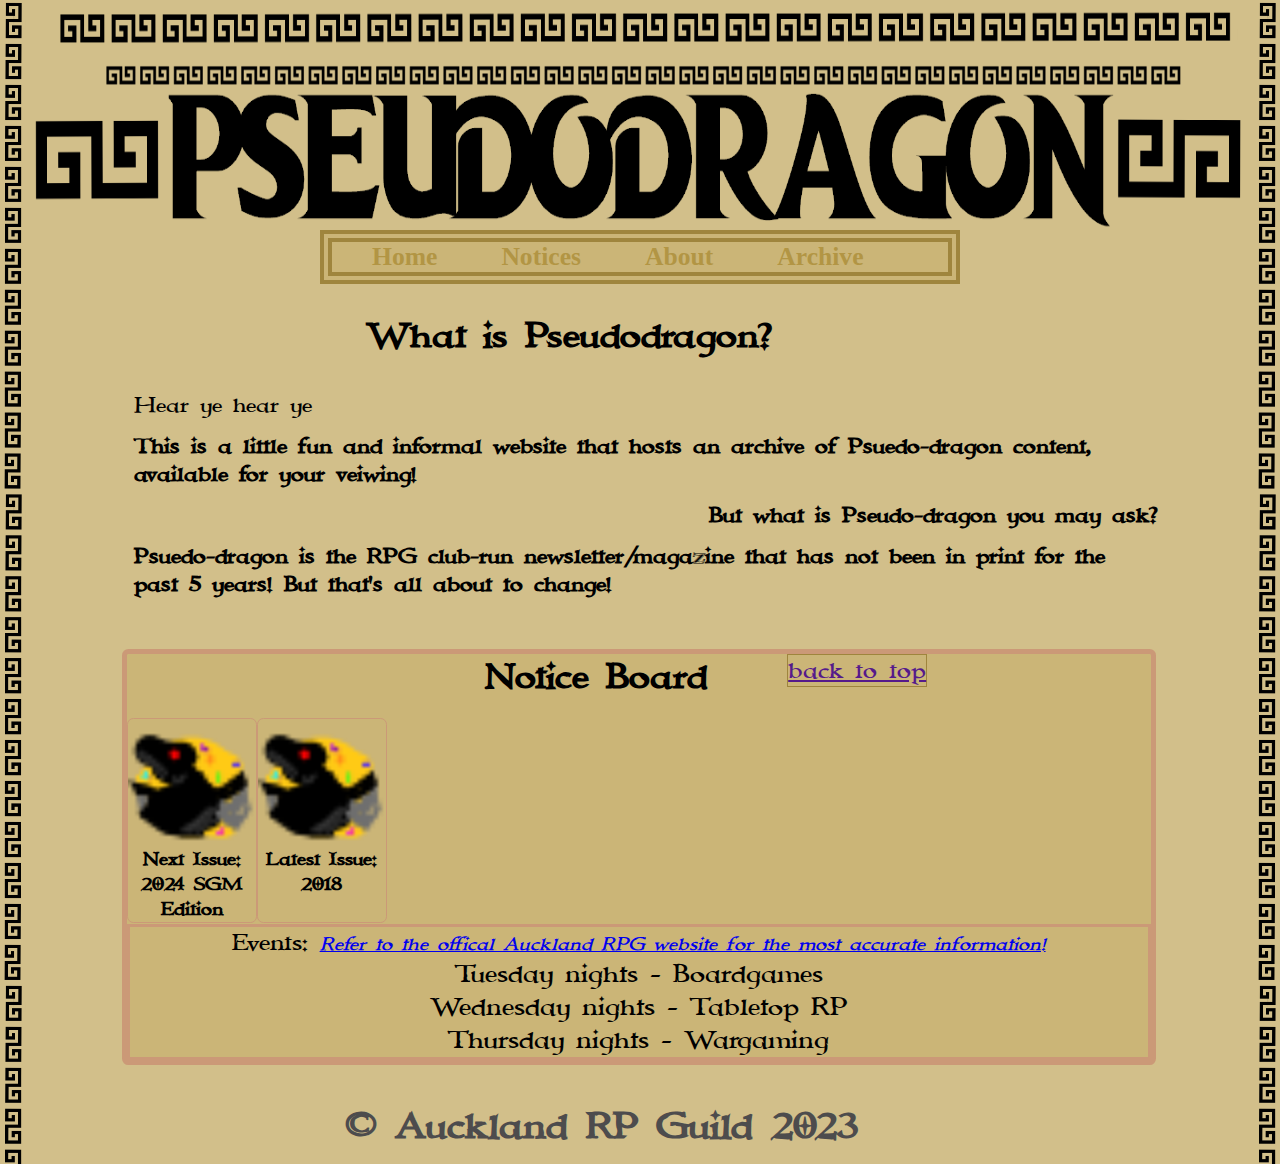
<file: index.html>
<!-- pseudodragon archive page -->
<!DOCTYPE html>
<html>
<head>
    <title>Pseudodragon</title>
    <link rel="icon" type="image/x-icon" href="dragonfavicon.png">
    <link rel="stylesheet" type="text/css" href="styles.css">
</head>
<body bgcolor= #D2BF8A class="body">
<img class="title" src="PseudodragonTitle(1).png">
<!--<h1 class="title">Pseudodragon!</h1>-->
<div class="nav-bar">
    <ul class="nav-bar-list">
        <li class="nav">
            <a class="nav" href="" style="color=#2980b9"> Home </a>
        </li> 
        <li class="nav">
            <a class="nav" href="#latest" style="color=#2980b9"> Notices </a>
        </li> 
        <li class="nav">
            <a class="nav" href="#about"> About </a>
        </li>
        <li class="nav">
            <a class="nav" href="/archive"> Archive </a>
        </li>
    </ul>
    <!--<a class="menu"> possible future mobile friendly feature
    <svg xmlns="http://www.w3.org/2000/svg" viewBox="0 0 24 24" width="max(3vh,20px)" height="max(3vh,20px)" fill="white"><path d="M 2 5 L 2 7 L 22 7 L 22 5 L 2 5 z M 2 11 L 2 13 L 22 13 L 22 11 L 2 11 z M 2 17 L 2 19 L 22 19 L 22 17 L 2 17 z"></path></svg>
    </a>-->
</div>
<div class="content">
    <ul class="stuff">
        <li class="content-list">
            <div id='about'>
                <h2 style="text-align:center">What is Pseudodragon?</h2>
                <!--<h7>Hear Thee Hear Thee</h7>-->
                <h9 class="content-text">Hear ye hear ye</h9>
                <h5 class="content-text">This is a little fun and informal website that hosts an archive of Psuedo-dragon content, available for your veiwing!</h5>
                <h3 class="content-text" style="text-align:right">But what is Pseudo-dragon you may ask?</h3>
                <h5 class="content-text">Psuedo-dragon is the RPG club-run newsletter/magazine that has not been in print for the past 5 years! But that's all about to change!</h5>
                <!--<h5> This is sample text that will be replaced soon:

Introducing PseudoDragon, a magazine dedicated to the world of tabletop games that has been providing enthusiasts with insightful and engaging content for years. With a focus on board games, role-playing games, card games, and more, PseudoDragon delves into the intricate and captivating realm of analog gaming.

At PseudoDragon, we're all about fostering a community of like-minded individuals who share a passion for tabletop gaming. Our pages are filled with in-depth articles that explore game mechanics, strategies, and the ever-evolving trends within the world of tabletop gaming. Whether you're a seasoned player or a curious newcomer, our content caters to all levels of experience.

What sets PseudoDragon apart is our commitment to providing comprehensive and honest game reviews. Our team of dedicated reviewers meticulously assesses each game, considering gameplay dynamics, artwork, replay value, and overall enjoyment. You can trust PseudoDragon to offer well-rounded evaluations that help you make informed decisions about which games to add to your collection.

In addition to our reviews, we offer exclusive interviews with game designers, creators, and industry insiders. Get a glimpse into the minds behind your favorite games and gain insights into the creative processes that bring these captivating worlds to life.

PseudoDragon also serves as a platform for sharing user-generated content, including personal gaming experiences, house rules, and campaign anecdotes. We believe that every gamer's story adds to the rich tapestry of the tabletop community.

Whether you're seeking recommendations for your next game night, looking to expand your knowledge of different game genres, or simply eager to immerse yourself in the camaraderie of fellow enthusiasts, PseudoDragon has you covered. Join us on a journey through the realms of dice, cards, and imagination, and become a part of our ever-growing family of tabletop aficionados. </h5>
                
            <!--<p> The standard Lorem Ipsum passage, used since the 1500s
"Lorem ipsum dolor sit amet, consectetur adipiscing elit, sed do eiusmod tempor incididunt ut labore et dolore magna aliqua. Ut enim ad minim veniam, quis nostrud exercitation ullamco laboris nisi ut aliquip ex ea commodo consequat. Duis aute irure dolor in reprehenderit in voluptate velit esse cillum dolore eu fugiat nulla pariatur. Excepteur sint occaecat cupidatat non proident, sunt in culpa qui officia deserunt mollit anim id est laborum." The standard Lorem Ipsum passage, used since the 1500s
"Lorem ipsum dolor sit amet, consectetur adipiscing elit, sed do eiusmod tempor incididunt ut labore et dolore magna aliqua. Ut enim ad minim veniam, quis nostrud exercitation ullamco laboris nisi ut aliquip ex ea commodo consequat. Duis aute irure dolor in reprehenderit in voluptate velit esse cillum dolore eu fugiat nulla pariatur. Excepteur sint occaecat cupidatat non proident, sunt in culpa qui officia deserunt mollit anim id est laborum." The standard Lorem Ipsum passage, used since the 1500s
"Lorem ipsum dolor sit amet, consectetur adipiscing elit, sed do eiusmod tempor incididunt ut labore et dolore magna aliqua. Ut enim ad minim veniam, quis nostrud exercitation ullamco laboris nisi ut aliquip ex ea commodo consequat. Duis aute irure dolor in reprehenderit in voluptate velit esse cillum dolore eu fugiat nulla pariatur. Excepteur sint occaecat cupidatat non proident, sunt in culpa qui officia deserunt mollit anim id est laborum." The standard Lorem Ipsum passage, used since the 1500s
"Lorem ipsum dolor sit amet, consectetur adipiscing elit, sed do eiusmod tempor incididunt ut labore et dolore magna aliqua. Ut enim ad minim veniam, quis nostrud exercitation ullamco laboris nisi ut aliquip ex ea commodo consequat. Duis aute irure dolor in reprehenderit in voluptate velit esse cillum dolore eu fugiat nulla pariatur. Excepteur sint occaecat cupidatat non proident, sunt in culpa qui officia deserunt mollit anim id est laborum." The standard Lorem Ipsum passage, used since the 1500s
"Lorem ipsum dolor sit amet, consectetur adipiscing elit, sed do eiusmod tempor incididunt ut labore et dolore magna aliqua. Ut enim ad minim veniam, quis nostrud exercitation ullamco laboris nisi ut aliquip ex ea commodo consequat. Duis aute irure dolor in reprehenderit in voluptate velit esse cillum dolore eu fugiat nulla pariatur. Excepteur sint occaecat cupidatat non proident, sunt in culpa qui officia deserunt mollit anim id est laborum."</p>-->
            </div></li>
        <li class="content-list">
            <div class="important-notes" id="latest"> <!-- this one has the mailing list, and the latest issue -->
                <h2 style="margin-left:28vw;text-align:center;background-color:#cbb577;display:inline;">Notice Board</h2>
                <a href="" style="left:53vw;border-width:thin;border-style:solid;border-color:#9f853d;position:absolute;text-align:center;display:inline">back to top</a>
                
                <ul style="list-style: none;display: flex;flex-direction: column;gap: 0.1vh;padding: 0;text-align:center;">
                    <li>
                        <ul class="board-list">
                            <li style="display:flex">
                                <div class="card">
                                    <img class="card-img" src="dragonfavicon.png">
                                    <h3 class="card-text">Next Issue:</h3>
                                    <h6 class="card-text">2024 SGM Edition</h6>
                                </div>
                                <div class="card">
                                    <img class="card-img" src="dragonfavicon.png">
                                    <h3 class="card-text">Latest Issue:</h3>
                                    <h6 class="card-text">2018</h6>
                                </div>
                            </li>
                            <!--<li> redundant
                                <div class="mailing-list">
                                    <h6 style="font-size: 2vw;margin:0">Stay up to date with the latest news:</h6>
                                    <h9 style="font-size: 2vw;margin:0">Enter you email below to sign up to our mailing list and you could be the first to read the next publication:</h9>
                                    <input type="text">
                                </div>
                            </li>-->
                        </ul>
                    </li>
                    <li>
                    <div class="upcoming">Events:
                        <a href="https://aucklandrpg.nz" style="font-size: 1.5vw;margin:0;font-style:italic">Refer to the offical Auckland RPG website for the most accurate information!</a>
                        <ol style="list-style:none;display: flex;flex-direction: column;padding: 0;">
                            <li>
                                <div class="event">
                                    <h9 style="font-size:2vw;margin:0">Tuesday nights - Boardgames</h9>
                                </div>
                            </li>
                            <li>
                                <div class="event">
                                    <h9 style="font-size:2vw;margin:0">Wednesday nights - Tabletop RP</h9>
                                </div>
                            </li>
                            <li>
                                <div class="event">
                                    <h9 style="font-size:2vw;margin:0">Thursday nights - Wargaming</h9>
                                </div>
                            </li>
                        </ol>
                        
                    </div>
                    </li>
                </ul>
            </div>
        </li>
        <li class="content-list">
            <footer>
                <a href="https://aucklandrpg.nz" class="footer">© Auckland RP Guild 2023</a> <!--© 2023 Auckland Roleplaying Guild-->
            </footer> 
        </li>
    </ul>
    </div>
<script>
    // mailing list
            // get info from entry field
            // 
    
    </script>
</body>
</html>
</file>
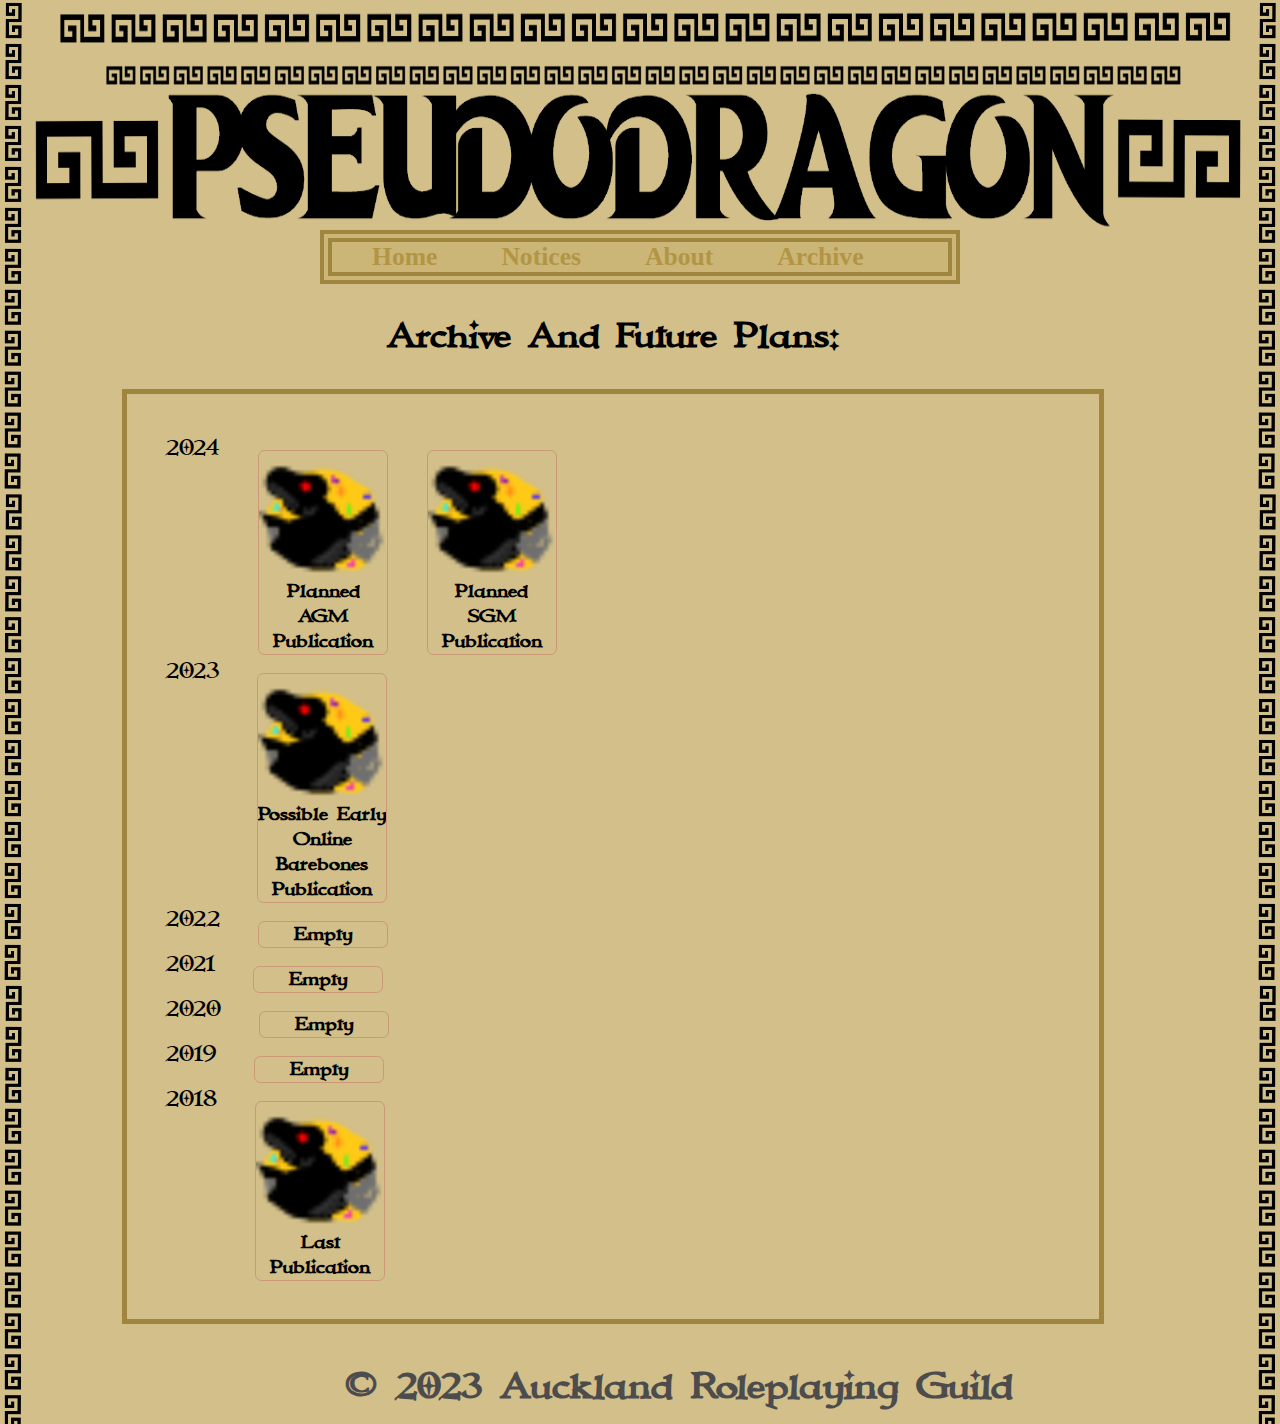
<file: archive.html>
<!-- pseudodragon archive page -->
<!DOCTYPE html>
<html>
<head>
    <title>Pseudodragon</title>
    <link rel="icon" type="image/x-icon" href="dragonfavicon.png">
    <link rel="stylesheet" type="text/css" href="styles.css">
</head>
<body bgcolor= #D2BF8A class="body">
<img class="title" src="PseudodragonTitle(1).png">
<!--<h1 class="title">Pseudodragon!</h1>-->
<div class="nav-bar">
    <ul class="nav-bar-list">
        <li class="nav">
            <a class="nav" href="/index"> Home </a>
        </li> 
        <li class="nav">
            <a class="nav" href="/index#latest"> Notices </a>
        </li> 
        <li class="nav">
            <a class="nav" href="/index#about"> About </a>
        </li>
        <li class="nav">
            <a class="nav" href="" style="color=#2980b9"> Archive </a>
        </li>
    </ul>
</div>
<div class="content">
    <ul class="stuff">
        <li>
            <h2 style="text-align: center">Archive And Future Plans:</h2>
            <ul class="archive">
                <li class="yearly">
                    2024
                    <a class="card">
                        <img class="card-img" src="dragonfavicon.png">
                        <h5 class="card-text">Planned AGM Publication</h5>
                    </a>
                    <a class="card">
                        <img class="card-img" src="dragonfavicon.png">
                        <h5 class="card-text">Planned SGM Publication</h5>
                    </a>
                </li>
                <li class="yearly">
                    2023
                    <a class="card">
                        <img class="card-img" src="dragonfavicon.png">
                        <h5 class="card-text">Possible Early Online Barebones Publication</h5>
                    </a>
                </li>
                <li class="yearly">
                    2022
                    <a class="card">
                        <h5 class="card-text">Empty</h5>
                    </a>
                </li>
                <li class="yearly">
                    2021
                    <a class="card">
                        <h5 class="card-text">Empty</h5>
                    </a>
                </li>
                <li class="yearly">
                    2020
                    <a class="card">
                        <h5 class="card-text">Empty</h5>
                    </a>
                </li>
                <li class="yearly">
                    2019
                    <a class="card">
                        <h5 class="card-text">Empty</h5>
                    </a>
                </li>
                <li class="yearly">
                    2018
                    <a class="card">
                        <img class="card-img" src="dragonfavicon.png">
                        <h5 class="card-text">Last Publication</h5>
                    </a>
                </li>
            </ul>
    </li>
    <li>
        <footer style="bottom:0px">
            <a href="https://aucklandrpg.nz" class="footer"> © 2023 Auckland Roleplaying Guild</a>
        </footer> 
    </li>
</ul>
    </div>
</body>
</html>
</file>
<file: styles.css>
@font-face {
            font-family: immortal;
            src: url(IMMORTAL.ttf);
        }
        .body {
            background-image:url('Border.png'), url('Border.png');
            background-position: left top, right top;
            background-size: 2vw auto, 2vw auto;
            background-repeat:repeat-y, repeat-y;
            /*transform: none, scaleX(-1);*/
            margin: 0px;
            font-family: immortal;
            overflow-x: hidden;
            user-select: none;
        }
        .title {
            position:absolute;
            top:0vh;
            left:2vw;
            width: 96vw;
            height: 25.5vh;
        }
        .content {
            position: absolute;
            margin: 8.5vw;
            margin-top: 30vh;
            z-index: 2;
            font-size:24px;
            padding: 1vw;
        }
        .content-list {
            width:85vw;
        }
        #about {
            margin-right:15vw;
        }
        .content-text {
            position: relative;
            margin: 1vw;
            font-size:1.75vw;
            /*text-align:center;*/
            width: 80vw;
            
        }
        .footer {
            color: #4d4c4d;
            text-align: left;
            position: relative;
            bottom: 0px;
            left: 17.5vw;
            margin: 0;
            width: 50vw;
            height: auto;
            text-decoration: none;
            font-weight: bold;
            font-size: 3vw;
            overflow: visible;
        }
        .border {
            z-index:1;
            overflow: hidden;
        }
        .nav-bar {
          position: absolute;
          width: 50vw;
          /*z-index: 4;*/
          margin-top: 25.5vh;
          margin-left: 25vw;
          margin-right: 25vw;  
        }

        .nav-bar-list {
          list-style: none;
          border-color: #9f853d;
          border-width: 1vw;
          border-style: double;
          background-color: #cbb577;
          gap: 5vw;
          display: flex;
          flex-direction: row;
          z-index: 0;
          margin:0;
        }
        
        .menu {
            z-index: 2;
            width:1vw;
        }

        .nav {
          font-family: Product Sans;
          text-decoration: none;
          font-size: min(2vw, 15rem);
          color: #B29544;
          font-weight: bold;
          cursor: pointer; 
          border-color: #9f853d;
          border-width: thick;
        } 
        .nav:hover {
            color: #2980b9;
        }
        .archive {
            border-width: thick;
            border-color: #9f853d;
            border-style: solid;
            padding: 3vw;
            width: 70vw;
        }
        .yearly {
            display: flex;
            flex-direction: row;
            gap: 3vw;
            
        }
        .card {
            display: flex;
            flex-direction: column;
            width: 10vw;
            height: min(auto, 10vh);
            cursor: pointer; 
            border-radius:0.5vw;
            margin-top: 2vh;
            border-style:solid;
            border-width:thin;
            border-color:#cb9977;
        }
        .card:hover {
            background-color: #2980b9;
            box-shadow: 0 0 0 30px rgba(0, 230, 150, 0.2);
            transition: all 200ms ease-out;
            z-index: 5;
        }
        .card-img {
            width: 10vw;
            height: min(auto, 10vh);
            border-radius:0.5vw;
        }
        .card-text {
            margin: 0px;
            width: 10vw;
            height: auto;
            text-align: center;
            font-size: 1.5vw;
            overflow:hidden;
        }
        .important-notes {
            border: solid thick #cb9977;
            border-radius: 0.5vw;
            background-color: #cbb577;
            /* position: absolute;
            top: 100vh;
            left: 2vw;*/
            width: 80vw;
        }
        .board-list {
            list-style: none;
            display: flex;
            flex-direction: row;
            gap: 5vw;
            padding: 0;
        }
        /*.mailing-list {
            border-width: medium;
            border-style: solid;
            border-radius: 5vw;
            border-color:#cb9977;
            padding: 2vw;
            text-align: center;
        }*/
        .upcoming {
            border-width: medium;
            border-style: solid;
            border-color:#cb9977;
        }
        .stuff {
            margin: 0;
            padding: 0;
            border: 0;
            display: flex;
            flex-direction: column;
            gap: 3vw;
            list-style: none;
        }
</file>
